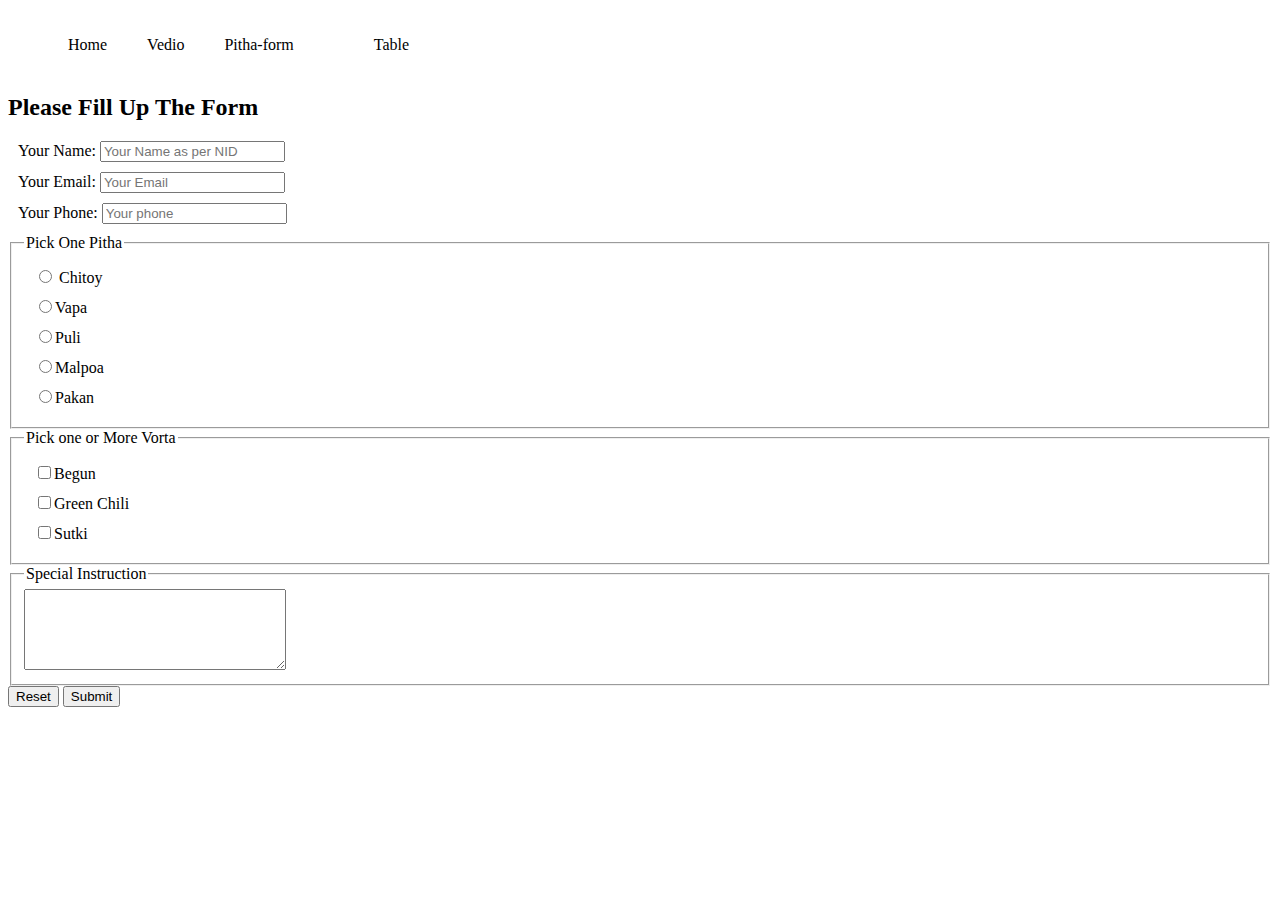
<file: pitha-form.html>
<!DOCTYPE html>
<html lang="en">
<head>
    <meta charset="UTF-8">
    <meta name="viewport" content="width=device-width, initial-scale=1.0">
    <title>Jamal Er Ma Er Pitha Gohr</title>
    <link rel="stylesheet" href="style/nav.css">
    <style>
        label{
            display: block;
            margin: 10px;
        }
    </style>
</head>
<body>
    <header>
        <nav>
            <ul>
                <li><a href="index.html">Home</a></li>
                <li><a href="video.html"> Vedio</a></li>
                <li><a href="pitha-form.html">Pitha-form</a>
                    <ul class="dropown">
                        <li><a href="index.html">Home</a></li>
                        <li><a href="video.html"> Vedio</a></li>
                        <li><a href="pitha-form.html">Pitha-form</a><li>
                        <li><a href="table.html"> Table</a></li>
                    </ul>
                    <li>
                <li><a href="table.html"> Table</a></li>
            </ul>
        </nav>
    </header>
    <main>
        <section>
            <h2>
                Please Fill Up The Form
            </h2>
            <form action="">
                <label for="text"> Your Name:
                    <input id="name" type="text" placeholder="Your Name as per NID">
                </label>
                <label for="text">Your Email:
                    <input type="email" name="" id="email" placeholder="Your Email">
                </label>
                <label for="Phone">Your Phone:
                    <input type="number" name="" id="phone" placeholder="Your phone">
                </label>

                <fieldset>
                    <legend>Pick One Pitha</legend>
                    <label for="chitoy">
                        <input type="radio" name="pitha" id="Chitoy"> Chitoy
                    </label>
                    <label for="Vapa">
                        <input type="radio" name="pitha" id="Vapa">Vapa
                    </label>
                    <label for="Puli">
                        <input type="radio" name="pitha" id="Puli">Puli
                    </label>
                    <label for="Malpoa">
                        <input type="radio" name="pitha" id="Malpoa">Malpoa
                    </label>
                    <label for="Pakan">
                        <input type="radio" name="pitha" id="Pakan">Pakan
                    </label>
                </fieldset>
                <fieldset>
                    <legend>Pick one or More Vorta</legend>
                    <label for="Begun">
                        <input type="checkbox" name="Vorta" id="Begun">Begun
                    </label>

                    <label for="Green Chili">
                        <input type="checkbox" name="Vorta" id="Green Chili">Green Chili
                    </label>
                    <label for="sutki">
                        <input type="checkbox" name="vorta" id="sutki">Sutki 
                    </label>
                </fieldset>
                <fieldset>
                    <legend>Special Instruction</legend>
                    <textarea name="" id="" cols="30" rows="5"></textarea>
                </fieldset>
                <input type="reset" value="Reset">
                <input type="submit" value="Submit">
            </form>
        </section>
    </main>
    <footer></footer>
</body>
</html>
</file>
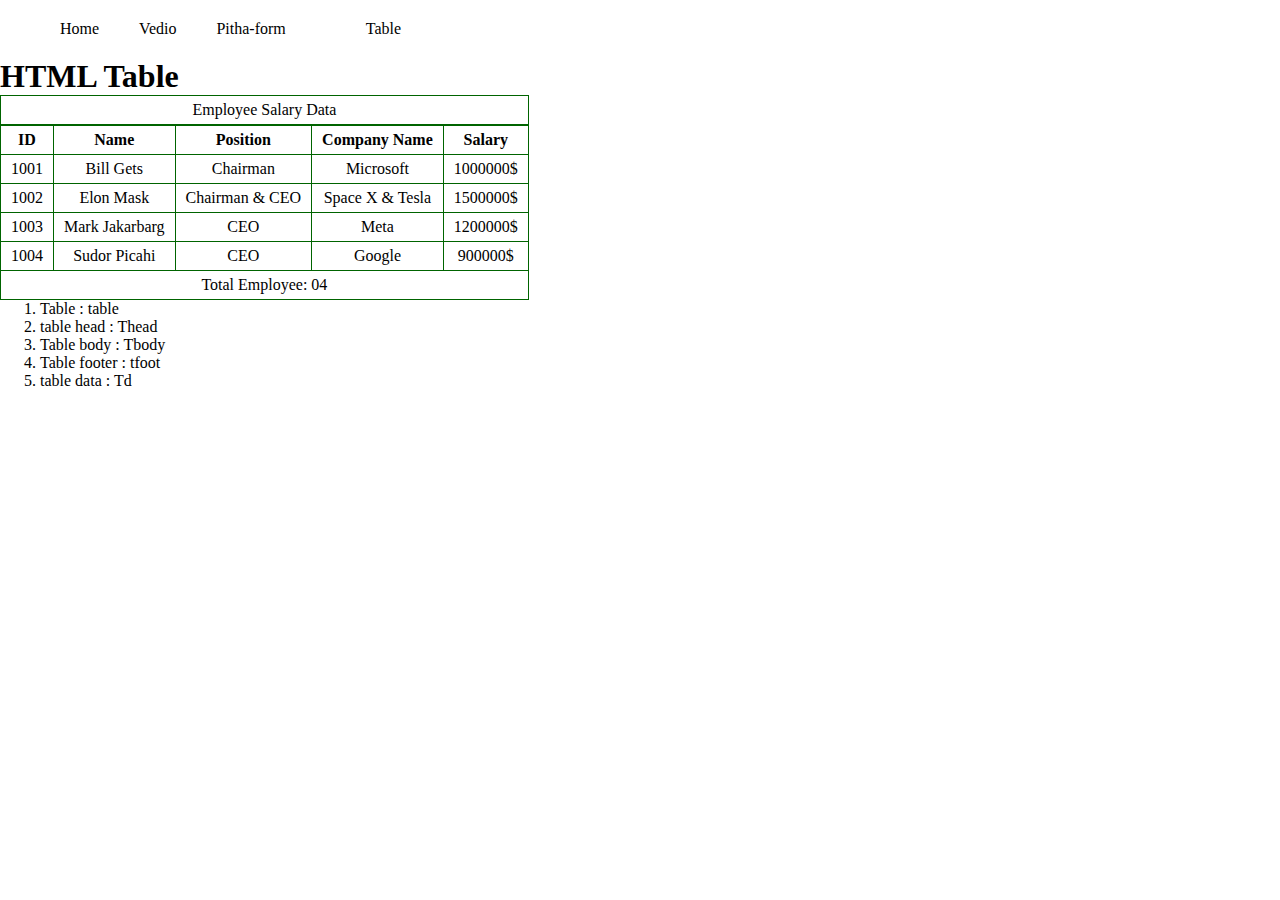
<file: table.html>
<!DOCTYPE html>
<html lang="en">
<head>
    <meta charset="UTF-8">
    <meta name="viewport" content="width=device-width, initial-scale=1.0">
    <title>HTML Table</title>
    <link rel="stylesheet" href="style/table.css">
    <link rel="stylesheet" href="style/nav.css">
</head>
<body>
    <header>
        <nav>
            <ul>
                <li><a href="index.html">Home</a></li>
                <li><a href="video.html"> Vedio</a></li>
                <li><a href="pitha-form.html">Pitha-form</a>
                    <li>
                <li><a href="table.html"> Table</a>
                    <ul class="dropown">
                        <li><a href="index.html">Home</a></li>
                        <li><a href="video.html"> Vedio</a></li>
                        <li><a href="pitha-form.html">Pitha-form</a><li>
                        <li><a href="table.html"> Table</a></li>
                    </ul>
                </li>
            </ul>
        </nav>
    </header>
    <main>
        <h1>HTML Table</h1>
    <table>
        <caption class="cp"> Employee Salary Data </caption>
        <thead>
            <tr>
                <th>ID</th>
                <th>Name</th>
                <th>Position</th>
                <th>Company Name</th>
                <th>Salary</th>
            </tr>
        </thead>
        <tbody>
            <tr>
                <td>1001</td>
                <td>Bill Gets</td>
                <td>Chairman</td>
                <td>Microsoft</td>
                <td>1000000$</td>
            </tr>
            <tr>
                <td>1002</td>
                <td>Elon Mask</td>
                <td>Chairman & CEO</td>
                <td>Space X & Tesla </td>
                <td>1500000$</td>
            </tr>
            <tr>
                <td>1003</td>
                <td>Mark Jakarbarg</td>
                <td>CEO</td>
                <td>Meta</td>
                <td>1200000$</td>
            </tr>
            <tr>
                <td>1004</td>
                <td>Sudor Picahi</td>
                <td>CEO</td>
                <td>Google</td>
                <td>900000$</td>
            </tr>
        </tbody>
        <tfoot>
            <tr>
                <td colspan="5"> 
                    Total Employee: 04 
                </td>
            </tr>
        </tfoot>
    </table>
    </main>
    
    <ol>
        <li>Table : table</li>
        <li>table head : Thead</li>
        <li>Table body : Tbody</li>
        <li>Table footer : tfoot</li>
        <li>table data  : Td</li>
    </ol>
    
</body>
</html>
</file>
<file: style/nav.css>
nav > ul {
    display: flex;
}
nav li{
    list-style: none;
    margin: 10px;
    padding: 10px;
}
nav li:hover{
    background-color: tomato;
}

nav li a{
    text-decoration: none;
    color: black;
}
/* nasted menu styel */
nav li .dropown{
    display: none;
    position: absolute;
    background-color: lightyellow;
    padding: 20px;
}
nav li:hover > .dropown{
    display: block;
}
</file>
<file: style/table.css>
*{
    margin: 0px;
}
table {
    border-collapse: collapse;
}
th , td {
    text-align: center;
    margin: 2px;
    border: solid 1px darkgreen;
    padding: 5px 10px;
}
.cp {
    text-align: center;
    border: solid 1px darkgreen;
    padding: 5px 10px;
}
</file>
